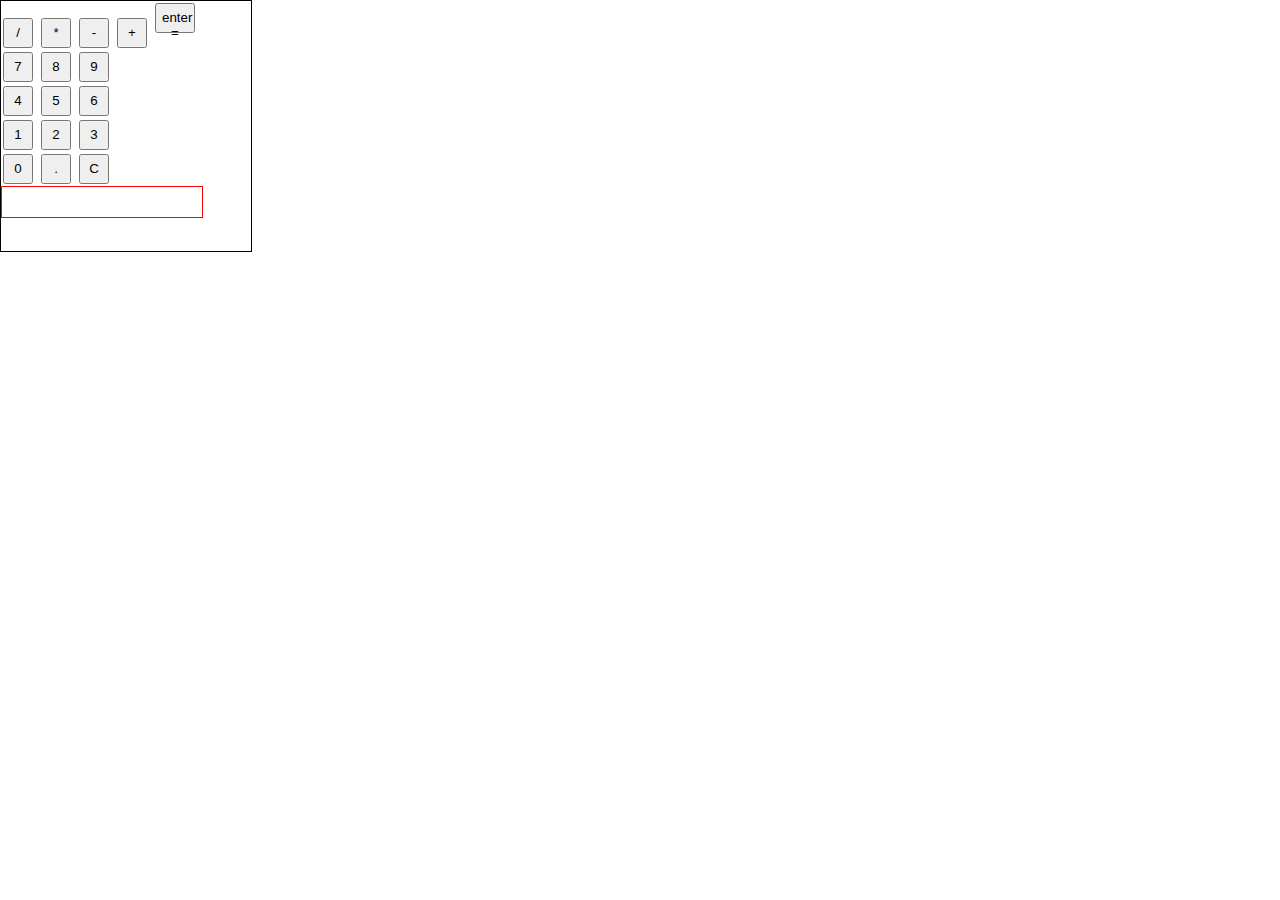
<file: calc2/index.html>
<!DOCTYPE html>
<html lang="en">
<head>
    <meta charset="UTF-8">
    <meta name="viewport" content="width=device-width, initial-scale=1.0">
    <script src="script.js" defer></script>
    <link rel="stylesheet" href="style.css">
    <title>Document</title>
</head>
<body>
    <div class="whole-calc">
        
        <div class="calc-content">
            <div class="right-part">
                <div class="functions">
                    <button class="divide">/</button>
                    <button class="multiply">*</button>
                    <button class="substract">-</button>
                    <button class="add">+</button>
                    <button class="enter">enter =</button>
                </div>
            </div>
                <div class="left-part">
                    <div class="numbers">
                        <div class="first-three number-grids">
                            <button class="num seven">7</button>
                            <button class="num eight">8</button>
                            <button class="num nine">9</button>
                        </div>
        
                        <div class="second-three number-grid">
                            <button class="num four">4</button>
                            <button class="num five">5</button>
                            <button class="num six">6</button>
                        </div>
                        
                        <div class="third-three number-grid">
                            <button class="num one">1</button>
                            <button class="num two">2</button>
                            <button class="num three">3</button>
                        </div>
        
                        <div class="fourth-three">
                            <button class="num zero">0</button>
                            <button class="dot">.</button>
                            <button class="clear">C</button>
                        </div>
                    </div>
                </div>
            
                <div class="result-tab">

                </div>
       </div>


    </div>
</body>
</html>
</file>
<file: calc2/style.css>
*{
    margin: 0;
    padding: 0;
    display: border-box;
}

button{
    width: 30px;
    height: 30px;
    margin: 2px;
    padding: 5px;
}

button:hover{
    background-color: bisque;
}

.result-tab{
    width: 200px;
    height: 30px;
    border: 1px solid red;
    display: flex;
    justify-content: center;
    align-items: center;
}

.enter{
    width: 40px;
    align-self: flex-end;
}

.whole-calc{
    width: 250px;
    height: 250px;
    border: 1px solid black;
}
</file>
